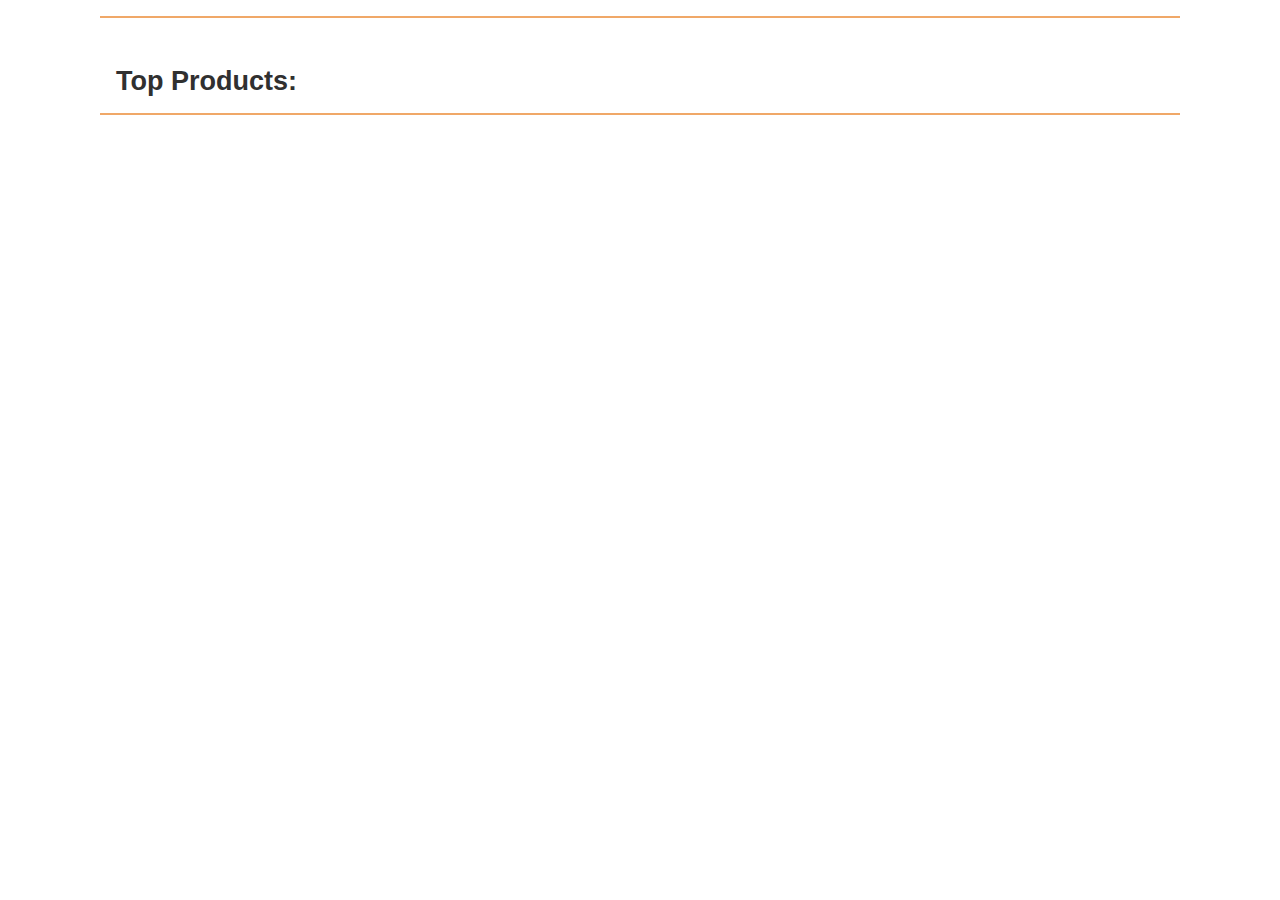
<file: src/product_listing/index.html>
<!doctype html>
<html lang="en">
  <head>
    <meta charset="UTF-8" />
    <meta name="viewport" content="width=device-width, initial-scale=1.0" />
    <title>Sleep Outside | Products</title>
    <link rel="stylesheet" href="../css/style.css" />
    <script src="../js/product-listing.js" type="module"></script>
  </head>

  <body>
    <header class="divider" id="main-header"></header>
    <main class="divider">
      <section class="products">
        <h2>Top Products: <span class="title highlight"></span></h2>
        <ul class="product-list"></ul>
      </section>
    </main>
    <footer id="main-footer"></footer>
  </body>
</html>
</file>
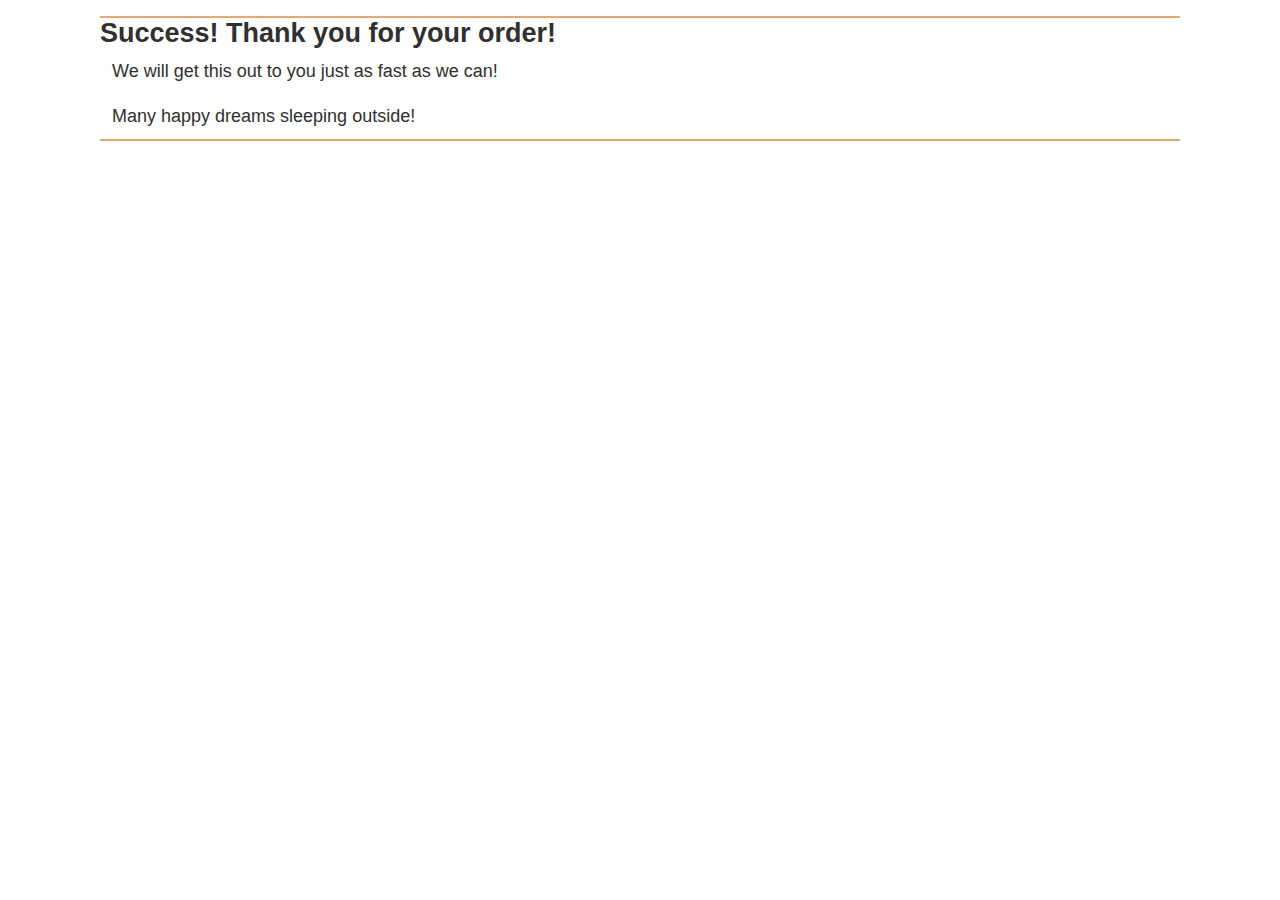
<file: src/checkout/success.html>
<!DOCTYPE html>
<html lang="en">
  <head>
    <meta charset="UTF-8" />
    <meta name="viewport" content="width=device-width, initial-scale=1.0" />
    <title>Sleep Outside | Checkout</title>
    <link rel="stylesheet" href="../css/style.css" />
    <script src="../js/main.js" type="module"></script>
  </head>
  <body>
    <header class="divider" id="main-header"></header>
    <main class="divider">
      <h2>Success! Thank you for your order!</h2>
      <p>We will get this out to you just as fast as we can!</p>
      <p>Many happy dreams sleeping outside!</p>
    </main>
    <footer id="main-footer"></footer>
  </body>
</html>
</file>
<file: src/css/style.css>
:root {
  --font-body: Arial, Helvetica, sans-serif;
  --font-headline: Haettenschweiler, "Arial Narrow Bold", sans-serif;
  /* colors */
  --primary-color: #f0a868;
  --secondary-color: #525b0f;
  --tertiary-color: #8a470c;
  --light-grey: #d0d0d0;
  --dark-grey: #303030;

  /* sizes */
  --font-base: 18px;
  --small-font: 0.8em;
  --large-font: 1.2em;
}

* {
  margin: 0;
  padding: 0;
  box-sizing: border-box;
}

body {
  font-family: var(--font-body);
  font-size: var(--font-base);
  color: var(--dark-grey);
}

img {
  max-width: 100%;
}

header {
  display: flex;
  justify-content: space-between;
  padding: 0.5rem;
}

p {
  padding: 0.75rem;
}

.logo {
  line-height: 60px;
  width: 245px;
  overflow: hidden;
  display: flex;
  font-size: 30px;
  text-align: right;
  font-family: var(--font-headline);
}

.logo img {
  width: 60px;
  height: 60px;
}

.logo a {
  text-decoration: none;
  color: var(--font-body);
}

.hero {
  position: relative;
}

.hero .logo {
  position: absolute;
  left: calc(50% - 60px);
  bottom: -15px;
  background-color: white;
}

.logo--square {
  font-size: var(--small-font);
  width: 110px;
  height: 80px;

  flex-direction: column;
  align-items: flex-end;
  box-shadow: 1px 1px 4px var(--light-grey);
  justify-content: center;
  align-items: center;
  line-height: 1;
}

.logo--square img {
  width: 90px;
  height: 90px;
  margin-top: -1.3em;
}

.logo--square > div {
  margin-top: -1.7em;
}

/* Category Style */
.category-grid {
  display: flex;
  justify-content: space-around;
  align-items: center;
  text-align: center;
  max-width: 80%;
  margin: 0 auto;
}
.category-grid img {
  width: 70px;
  height: 70px;
  justify-self: center;
}
.category-grid p {
  text-align: center;
}

/* utility classes */
.highlight {
  color: var(--tertiary-color);
}

button {
  padding: 0.5em 2em;
  background-color: var(--secondary-color);
  color: white;
  margin: auto;
  display: block;
  border: 0;
  font-size: var(--large-font);
  cursor: pointer;
}

.divider {
  border-bottom: 2px solid var(--primary-color);
}

/* End utility classes */

/* Cart icon styles */
.cart {
  padding-top: 1em;
  position: relative;
  text-align: center;
}

.cart svg {
  width: 25px;
}

.cart:hover svg {
  fill: gray;
}

/* Cart total Style */
.hide {
  display: none;
}
.cart-footer {
  text-align: right;
  margin-top: 1rem;
  font-weight: bold;
}

/* End cart icon styles */

.mission {
  position: absolute;
  top: 1rem;
  left: 0;
  right: 0;
  line-height: 1.3;
  width: 100%;
  background-color: var(--dark-grey);
  color: var(--light-grey);
  opacity: 0.8;
}

.mission p {
  margin: 0 auto;
  width: 50%;
  text-align: center;
}

.products {
  margin-top: 2rem;
  padding: 1rem;
}

.product-list {
  display: flex;
  flex-flow: row wrap;
  list-style-type: none;
  justify-content: center;
}

.product-list a {
  text-decoration: none;
  color: var(--dark-grey);
}

/* Styles for product lists */
.product-card {
  flex: 1 1 45%;
  margin: 0.25em;
  padding: 0.5em;
  border: 1px solid var(--light-grey);
  max-width: 250px;
}

.product-card h2,
.product-card h3,
.product-card p {
  margin: 0.5em 0;
}

.card__brand {
  font-size: var(--small-font);
}

.card__name {
  font-size: 1em;
}

/* End product list card */

.product-detail {
  padding: 1em;
  max-width: 500px;
  margin: auto;
}

.product-detail img {
  width: 100%;
}

/* Start cart list card styles */
.cart-card {
  display: grid;
  grid-template-columns: 25% auto 15%;
  font-size: var(--small-font);
  /* max-height: 120px; */
  align-items: center;
}

.cart-card__image {
  grid-row: 1/3;
  grid-column: 1;
}

.cart-card p {
  margin-top: 0;
}

.cart-card .card__name {
  grid-row: 1;
  grid-column: 2;
}

.cart-card__color {
  grid-row: 2;
  grid-column: 2;
}

.cart-card__quantity {
  grid-row: 1;
  grid-column: 3;
}

.cart-card__price {
  grid-row: 2;
  grid-column: 3;
}
/* Indicator styling */
.discounted-price {
  color: #d60000;
  font-weight: bold;
}

.original-price {
  text-decoration: line-through;
  color: #888;
  margin-left: 0.5rem;
}

.discount-badge {
  background-color: #ffcc00;
  color: #000;
  font-weight: bold;
  padding: 2px 6px;
  border-radius: 5px;
  margin-left: 0.5rem;
  font-size: 0.85rem;
}

/* Checkout Form */
.checkout-form {
    display: flex;
    flex-direction: column;
    gap: 20px;
    max-width: 700px;
    margin: 0 auto;
    margin-top: 20px;
    padding: 20px;
    border-radius: 10px;
    background-color: #f9f9f9;
    border: 1px solid #9b9a9a;
    box-shadow: 0 4px 8px rgba(0, 0, 0, 0.1);
}

.checkout-form fieldset {
    border: 1px solid #ddd;
    padding: 15px;
    border-radius: 8px;
}

.checkout-form input {
    width: 100%;
    padding: 10px;
    margin-top: 5px;
    border: 1px solid #ccc;
    border-radius: 5px;
}

#checkoutSubmit {
    width: 100%;
    padding: 12px;
    background-color: #007bff;
    color: #fff;
    border: none;
    border-radius: 5px;
    max-width: 30%;
    padding-top: 10px;
    margin: 0 auto;
    cursor: pointer;
    font-size: 16px;
}

.checkoutSubmit:hover {
    background-color: #012a55;
}
 

@media screen and (min-width: 500px) {
  body {
    max-width: 1080px;
    margin: auto;
  }

  .mission {
    font-size: 1.2em;
  }

  .cart-card {
    font-size: inherit;
    grid-template-columns: 150px auto 15%;
  }
}

footer {
  font-size: var(--small-font);
  padding: 1em;
}
</file>
